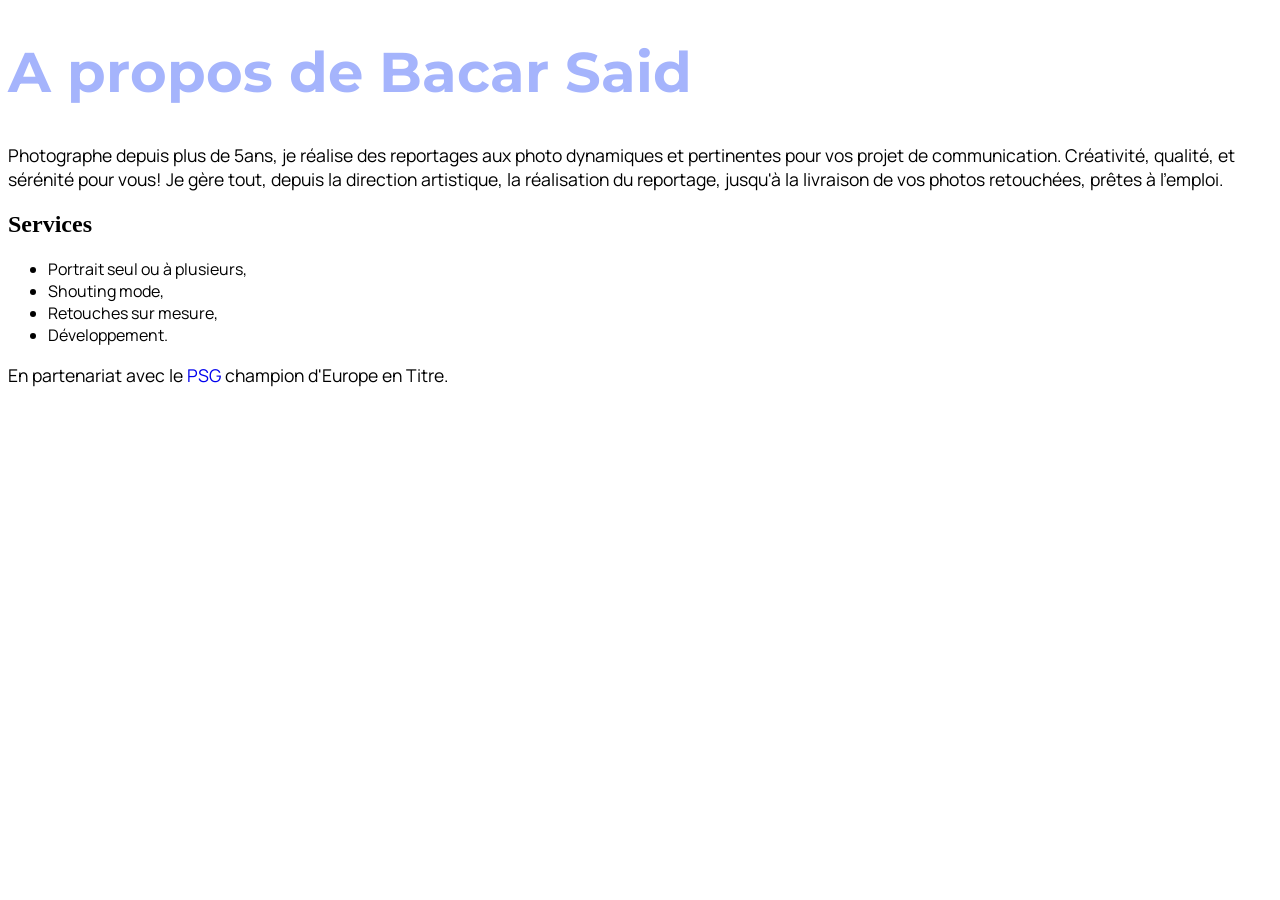
<file: a-propos.html>
<!DOCTYPE html>
<html lang="fr">
    <head>
        <meta charset="utf-8">
        <title>A propos de Bacar Said</title>
        <link rel="stylesheet" href="a-propos.css">
        <link rel="preconnect" href="https://fonts.googleapis.com">
        <link rel="preconnect" href="https://fonts.gstatic.com" crossorigin>
        <link href="https://fonts.googleapis.com/css2?family=Montserrat|Manrope&display=swap" rel="stylesheet">


    </head>
    <body>
        <h1>A propos de Bacar Said</h1>
        <p>Photographe depuis plus de 5ans, je réalise des reportages aux photo dynamiques et pertinentes pour vos projet de communication. Créativité, qualité, et sérénité pour vous! Je gère tout, depuis la direction artistique, la réalisation du reportage, jusqu'à la livraison de vos photos retouchées, prêtes à l'emploi.

        </p>  
             
        <h2>Services</h2>

            <ul> 
                
                <li>Portrait seul ou à plusieurs,</li>
                <li>Shouting mode,</li>
                <li>Retouches sur mesure,</li>
                <li>Développement.</li>



            </ul>
        
            <p>En partenariat avec le<a href="https://www.psg.fr/" title="cliquez" target="_parent">
                 PSG 
            </a>champion d'Europe en Titre.
            </p>
        
            



    </body>









</html>
</file>
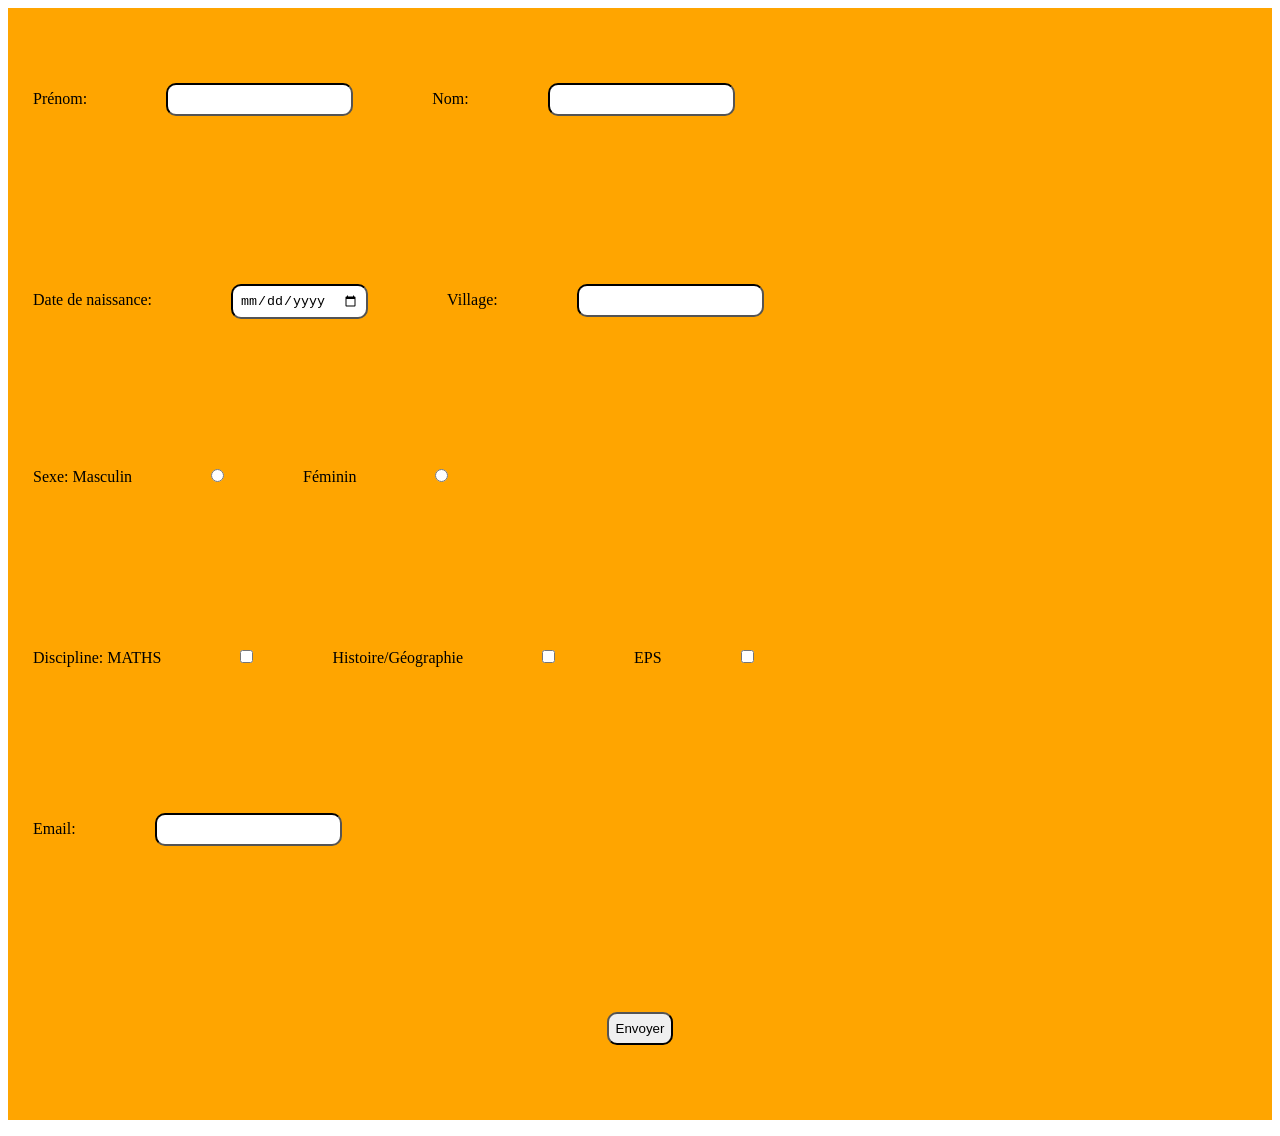
<file: formulaire.html>
<!DOCTYPE html>
<html>
    <head>
        <meta charset="utf-8">
        <title>formulaire</title>
        <link rel="stylesheet" href="formulaire.css">
    </head>

    <body>


            <!--ici je crée un formulaire -->
        <form method="get" action="">

             <div id="nomPrenom">
                <!--je donne à mon input prenom un label qui s'appelle Prénom-->
                <label for="prenom">Prénom:</label>
                <input type="text" name="prenom">

                  <!--je donne à mon input nom un label qui s'appelle nom-->
                <label for="nom">Nom:</label>
                <input type="text" name="nom" id="nom">
             </div>  
            <br><br>
             <div id="dateVillage">
                <!--je donne à mon input dateDeNaissance un label qui s'appelle Date de naissance-->
                <label for="dateDeNaissance">Date de naissance:</label>
                <input type="date" name="dateDeNaissance" id="dateDeNaissance">
                <!--je donne à mon input village un label qui s'appelle Village-->
                <label for="village">Village:</label>
                <input type="text" name="village" id="village">
            </div>

            <br>
            <!--Ici je met deux bouton radio à cocher pour choisir le sexe-->
            
            <div id="genre">
                Sexe:
                <!--je donne à mon input sexe un label qui s'appelle Masculin-->
                <label for="sexe"> Masculin</label>
                <input type="radio" name="sexe" id="sexeMasculin">

                <!--je donne à mon input sexe un label quii s'appelle Féminin-->
                <label for="sexe">Féminin</label>
                <input type="radio" name="sexe" id="sexeFéminin">
            </div>

                <br>
            <!--je met 3 cases à cocher pour selectionner des disciplines -->
                <div id="Discipline">
                Discipline:
                <!--ici je donne à mon input Discipline un label qui s'appelle MATHS-->
                <label for="Discipline">MATHS</label>
                <input type="checkbox" name="Discipline" id="maths">
                
                <!--ici je donne à mon input Discipline un label qui s'appelle Histoire/Géographie-->
                <label for="Discipline">Histoire/Géographie</label>
                <input type="checkbox" name="Discipline" id="histoire">
                
                <!--ici je donne à mon input Discipline un label qui s'appelle EPS-->
                <label for="Discipline">EPS</label>
                <input type="checkbox" name="Discipline" id="eps">
                </div>
                <br>
                
                <div id="mail">
                <label for="mail"> Email:</label>
                <input type="email" name="mail" id="email">
                </div>

            <!--ici je rajoute un boutton envoyer dans mon formulaire-->
            <p id="envoyer">
                <input type="submit" value="Envoyer">
            </p>

        </form>

    </body>
</html>
</file>
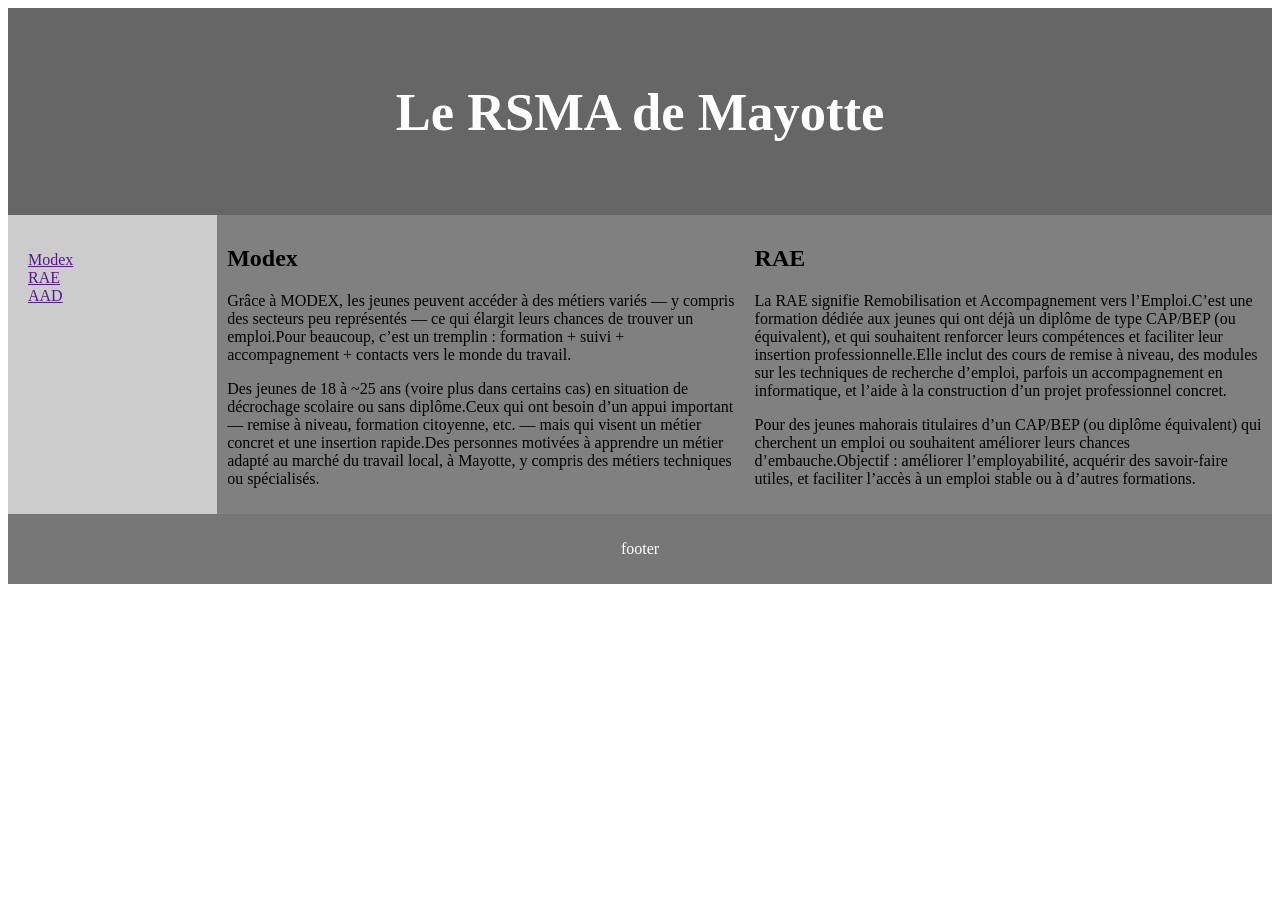
<file: layout.html>
<!DOCTYPE html>
<html lang="fr">
    <head>
        <meta charset="utf-8">
        <!--le code ci dessous rend la page web responsive. -->
        <meta name="viewport" content="width=device-width,initial-scale=1.0"> <!--responsiive = capable de s'adapter à la taille, à la largeur de l'écran(smartphone, tablette et grand écran, TV, PC,etc...)-->
        <title>layout</title>
        <link rel="stylesheet" href="layout.css">
    </head>
    <body>
        <!--je suis à l'en-tête de ma page-->
        <header>
            <h2>Le RSMA de Mayotte</h2>
        </header>

        <!-- Ma section -->
         <section>
            <!-- barre de navigation -->
             <nav>
                <ul>
                    <li><a href="">Modex</a></li>
                    <li><a href="">RAE</a></li>
                    <li><a href="">AAD</a></li>
                </ul>
             </nav>
             <!-- je présente l'article de ma section -->
              <article>
                <h2>Modex</h2>
                <p>
                    Grâce à MODEX, les jeunes peuvent accéder à des métiers variés — y compris des secteurs peu représentés — ce qui élargit leurs chances de trouver un emploi.Pour beaucoup, c’est un tremplin : formation + suivi + accompagnement + contacts vers le monde du travail.
                </p>
                <p>
                    Des jeunes de 18 à ~25 ans (voire plus dans certains cas) en situation de décrochage scolaire ou sans diplôme.Ceux qui ont besoin d’un appui important — remise à niveau, formation citoyenne, etc. — mais qui visent un métier concret et une insertion rapide.Des personnes motivées à apprendre un métier adapté au marché du travail local, à Mayotte, y compris des métiers techniques ou spécialisés.
                </p>
              </article>

              <article>
                <h2>RAE</h2>
                <p>
                    La RAE signifie Remobilisation et Accompagnement vers l’Emploi.C’est une formation dédiée aux jeunes qui ont déjà un diplôme de type CAP/BEP (ou équivalent), et qui souhaitent renforcer leurs compétences et faciliter leur insertion professionnelle.Elle inclut des cours de remise à niveau, des modules sur les techniques de recherche d’emploi, parfois un accompagnement en informatique, et l’aide à la construction d’un projet professionnel concret.
                </p>

                <p>
                    Pour des jeunes mahorais titulaires d’un CAP/BEP (ou diplôme équivalent) qui cherchent un emploi ou souhaitent améliorer leurs chances d’embauche.Objectif : améliorer l’employabilité, acquérir des savoir-faire utiles, et faciliter l’accès à un emploi stable ou à d’autres formations.
                </p>
              </article>
         </section>

         <!-- pied de la page -->
          <footer>
            <p>footer</p>
          </footer>
    </body>
</html>
</file>
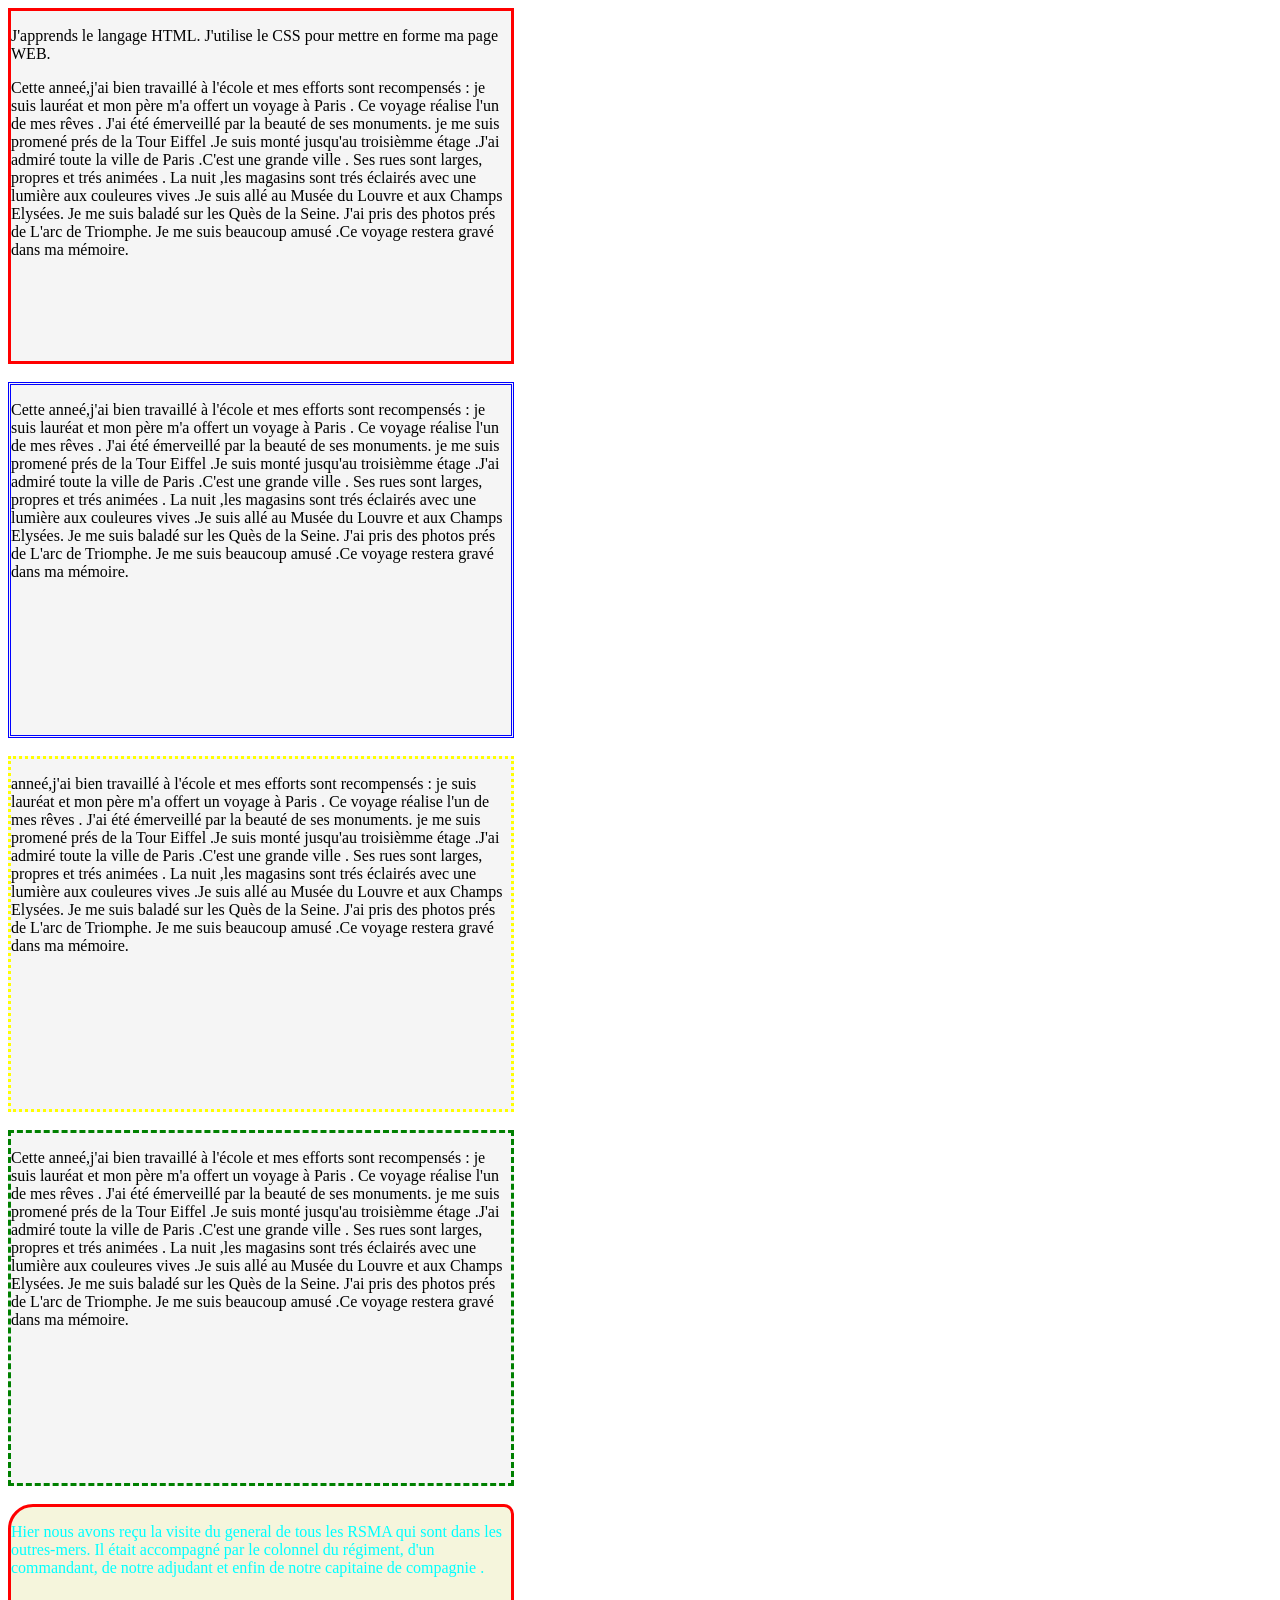
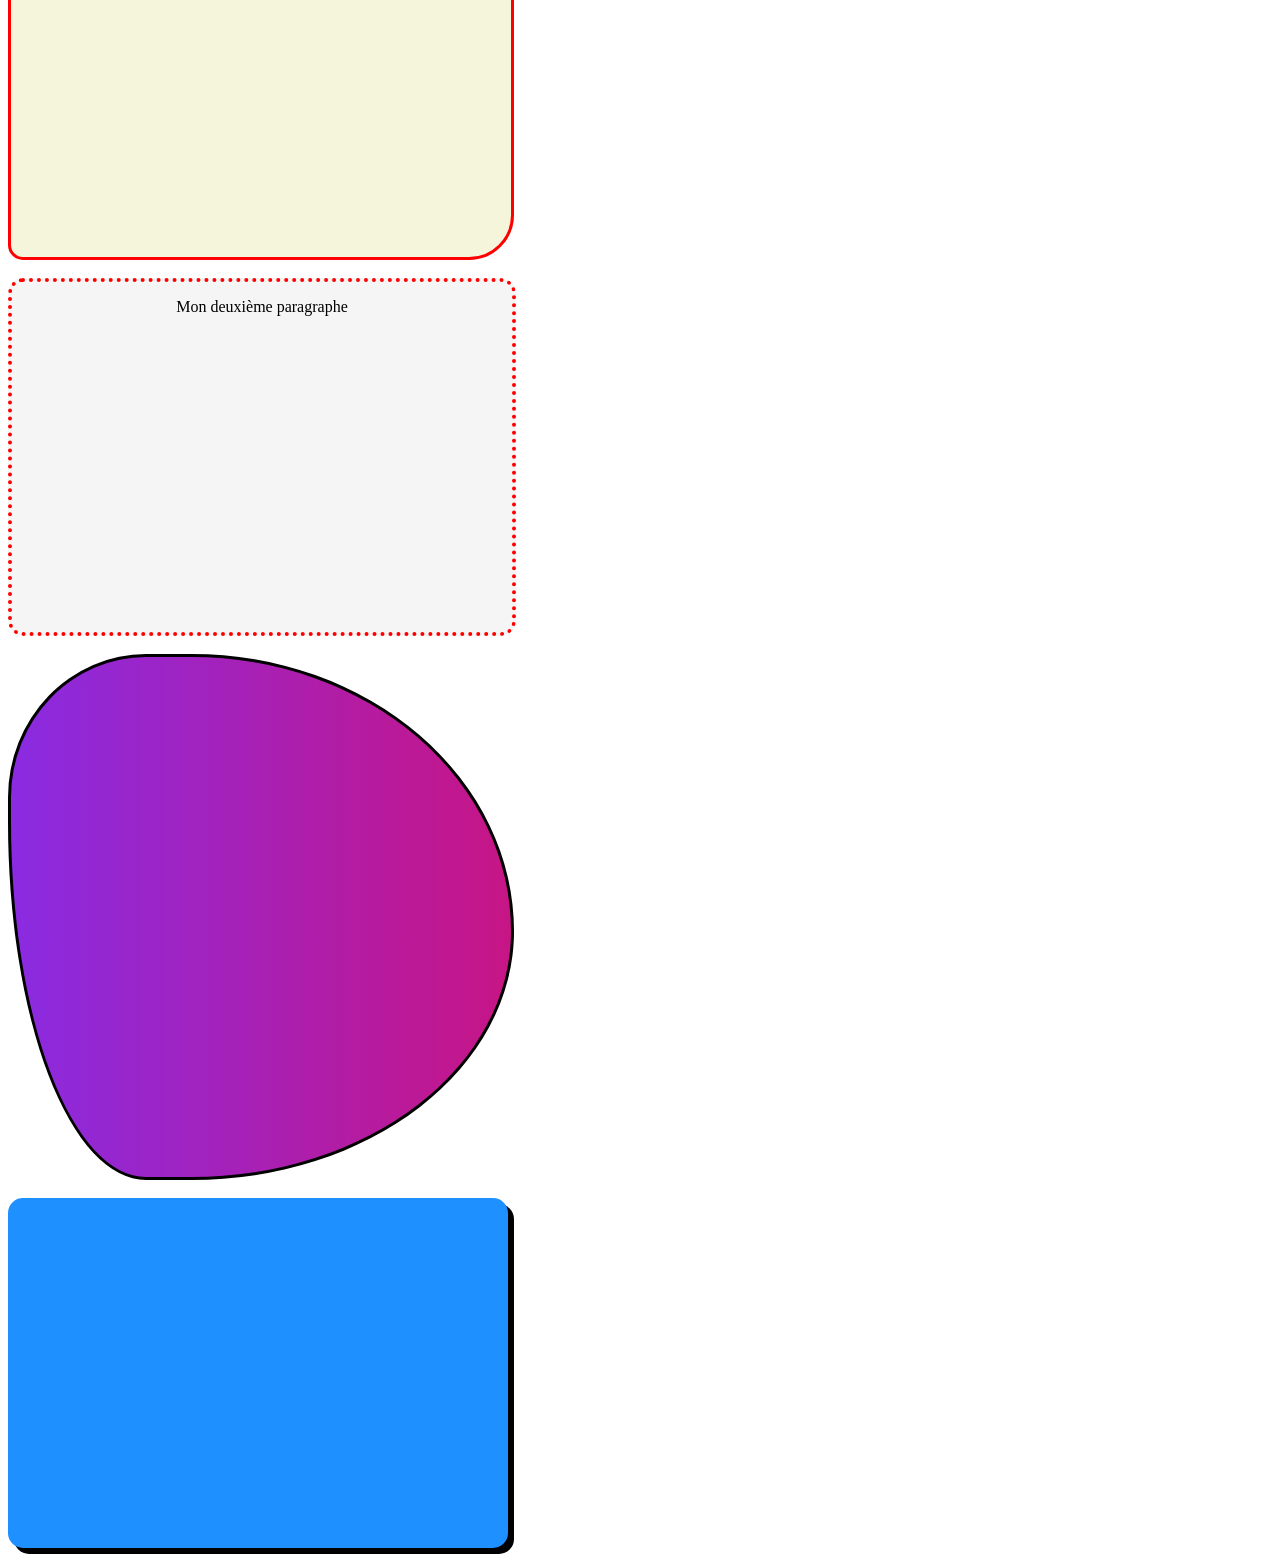
<file: service.html>
<!DOCTYPE html>
<html lang="fr"> <!--dans la balise html je met l'attribut lang pour indiquer la lang de la page web-->
    <head>
        <meta charset="utf-8"> <!--Dans la balise meta je met l'attribut charset pour ajouter l'encode de mon site-->
        <title>Service</title>
        <link rel="stylesheet" href="service.css"> <!--J'importe mon fichier css, je le relie à mon fichier html-->
    </head>
    <body>
        <div>
            <p>
                J'apprends le langage HTML.
                J'utilise le CSS pour mettre en forme ma page WEB.
            </p>
            <p>
                Cette anneé,j'ai bien travaillé à l'école et mes efforts sont recompensés : je suis lauréat et mon père m'a offert un voyage à Paris . Ce voyage réalise l'un de mes rêves . J'ai été émerveillé par la beauté de ses monuments. je me suis promené prés de la Tour Eiffel .Je suis monté jusqu'au troisièmme étage .J'ai admiré toute la ville de Paris .C'est une grande ville . Ses rues sont larges, propres et trés animées . La nuit ,les magasins sont trés éclairés avec une lumière aux couleures vives .Je suis allé au Musée du Louvre et aux Champs  Elysées. Je me suis baladé sur les Quès de la Seine. J'ai pris des photos prés de L'arc de Triomphe. Je me suis beaucoup amusé .Ce voyage restera gravé dans ma mémoire.
            </p>
        </div>
        <br>

        <div id="divDouble">
                <p>Cette anneé,j'ai bien travaillé à l'école et mes efforts sont recompensés : je suis lauréat et mon père m'a offert un voyage à Paris . Ce voyage réalise l'un de mes rêves . J'ai été émerveillé par la beauté de ses monuments. je me suis promené prés de la Tour Eiffel .Je suis monté jusqu'au troisièmme étage .J'ai admiré toute la ville de Paris .C'est une grande ville . Ses rues sont larges, propres et trés animées . La nuit ,les magasins sont trés éclairés avec une lumière aux couleures vives .Je suis allé au Musée du Louvre et aux Champs  Elysées. Je me suis baladé sur les Quès de la Seine. J'ai pris des photos prés de L'arc de Triomphe. Je me suis beaucoup amusé .Ce voyage restera gravé dans ma mémoire.
                </p>

        </div> 
        <br>

        <div id="divDotted">
                <p> anneé,j'ai bien travaillé à l'école et mes efforts sont recompensés : je suis lauréat et mon père m'a offert un voyage à Paris . Ce voyage réalise l'un de mes rêves . J'ai été émerveillé par la beauté de ses monuments. je me suis promené prés de la Tour Eiffel .Je suis monté jusqu'au troisièmme étage .J'ai admiré toute la ville de Paris .C'est une grande ville . Ses rues sont larges, propres et trés animées . La nuit ,les magasins sont trés éclairés avec une lumière aux couleures vives .Je suis allé au Musée du Louvre et aux Champs  Elysées. Je me suis baladé sur les Quès de la Seine. J'ai pris des photos prés de L'arc de Triomphe. Je me suis beaucoup amusé .Ce voyage restera gravé dans ma mémoire.
                </p>

        </div>
        <br>

        <div id="divDashed">
                <p>
                    Cette anneé,j'ai bien travaillé à l'école et mes efforts sont recompensés : je suis lauréat et mon père m'a offert un voyage à Paris . Ce voyage réalise l'un de mes rêves . J'ai été émerveillé par la beauté de ses monuments. je me suis promené prés de la Tour Eiffel .Je suis monté jusqu'au troisièmme étage .J'ai admiré toute la ville de Paris .C'est une grande ville . Ses rues sont larges, propres et trés animées . La nuit ,les magasins sont trés éclairés avec une lumière aux couleures vives .Je suis allé au Musée du Louvre et aux Champs  Elysées. Je me suis baladé sur les Quès de la Seine. J'ai pris des photos prés de L'arc de Triomphe. Je me suis beaucoup amusé .Ce voyage restera gravé dans ma mémoire.
                </p>
        </div>
        <br>

        <div id="div1">
                <p>
                     Hier nous avons reçu la visite du general de tous les RSMA qui sont dans   les outres-mers. 
                    Il était accompagné par le colonnel du régiment, d'un commandant, de notre        adjudant et enfin de notre capitaine de compagnie .
                </p>
        </div>

        <br>
     
        <div id="div2">
                 <p>
                    Mon deuxième paragraphe
                </p>
        </div>
        <br>

        <div id="div3">


        </div>
        <br>

        <div id="div4">


        </div>
    </body>

</html>
</file>
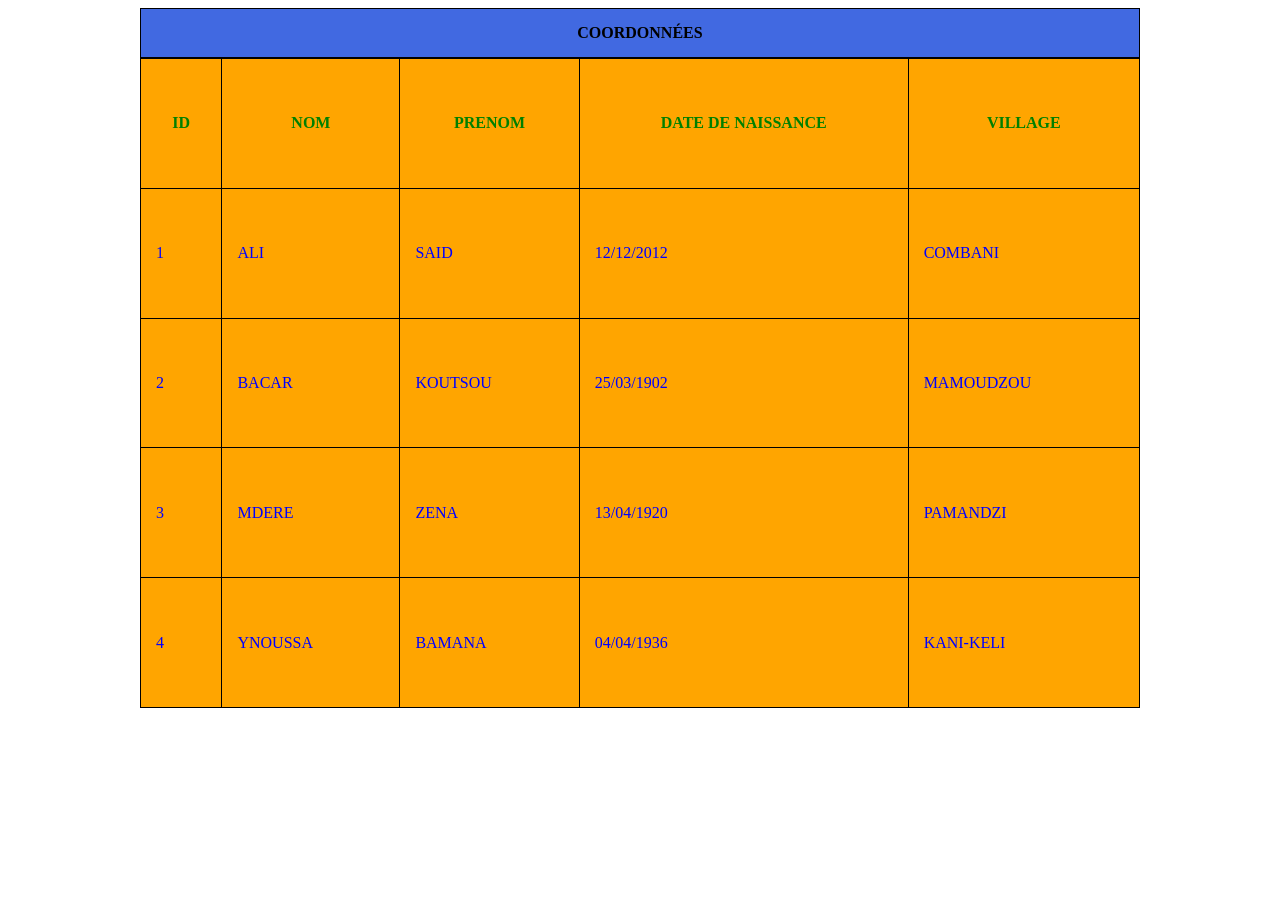
<file: tableau.html>
<!DOCTYPE html>
<html>
    <head>
        <meta charset="utf-8">
        <title>Tableau</title>
        <link rel="stylesheet" href="tableau.css">
    </head>
    <body>
        <!--Ici je crée un tableau-->
        <table>

            <!--Ici je donne un titre à mon tableau-->
            <caption><strong>COORDONNÉES</strong></caption>

            <!--Ici je crée une ligne d'en-tête avec les coordonnées ID, Nom, Prenom, date de naissance et le village-->
            <tr>
                <th>ID</th>
                <th>NOM</th>
                <th>PRENOM</th>
                <th>DATE DE NAISSANCE</th>
                <th>VILLAGE</th>
            </tr>

            <!--Ici je crée une ligne avec les coordonnées correspondant à l'ID, Nom, Prenom, date de naissance et le village-->
            <tr>
                <td>1</td>
                <td>ALI</td>
                <td>SAID</td>
                <td>12/12/2012</td>
                <td>COMBANI</td>
            </tr>


            <!--Ici je crée une ligne avec les coordonnées correspondant à l'ID, Nom, Prenom, date de naissance et le village-->
            <tr>
                <td>2</td>
                <td>BACAR</td>
                <td>KOUTSOU</td>
                <td>25/03/1902</td>
                <td>MAMOUDZOU</td>               
            </tr>

            <!--Ici je crée une ligne avec les coordonnées correspondant à l'ID, Nom, Prenom, date de naissance et le village-->
            <tr>
                <td>3</td>
                <td>MDERE</td>
                <td>ZENA</td>
                <td>13/04/1920</td>
                <td>PAMANDZI</td>
            </tr>


            <!--Ici je crée une ligne avec les coordonnées correspondant à l'ID, Nom, Prenom, date de naissance et le village-->
            <tr>
                <td>4</td>
                <td>YNOUSSA</td>
                <td>BAMANA</td>
                <td>04/04/1936</td>
                <td>KANI-KELI</td>
            </tr>
        </table>
    </body>
</html>
</file>
<file: a-propos.css>
h1{
    font-size: 3.5em;
    color: #A5B4FC;
    font-family: 'Montserrat',sans-serif;
}

p {
    font-size: 1.1em;
    font-family: 'Manrope',sans-serif;
}

ul {
    font-size: 1em;
    font-family: 'Manrope',sans-serif;
}

a {
    
    text-decoration: none;
    font-size: 1em;
    font-family: 'Manrope',sans-serif;
}
</file>
<file: formulaire.css>
form {/*ici je met la l'arrière plan en couleur orange*/
    background-color: orange;
 
}

/*ici je met les élément sur la même ligne*/
#nomPrenom {
    display: inline;
    margin-left: 25px; /*je rajoute de la marge à gauche*/
}
 
/*ici je met les élément sur la même ligne*/
#dateVillage {
    display: inline;
    margin-left: 25px; /*je rajoute de la marge à gauche*/
}

/*ici je met les élément sur la même ligne*/
#Discipline{
    display: inline;
    margin-left: 25px; /*je rajoute de la marge à gauche*/
}

/*ici je met le bouton au milieu*/
#envoyer {/*ici je met mon bouton au centre de ma div*/
    text-align: center;
}

#mail{
    margin-left: 25px; /*je rajoute de la marge à gauche*/
}

#genre{
    margin-left: 25px; /*je rajoute de la marge à gauche*/
}

input[type=text]/*ici nous allons juste modifier les input de types textes*/{
padding: 7px; /*pading permet de modifier la taille de l'input sa modifie l'espace à l'intérieur*/
margin:75px; /*marging permet de modifier la taille exterieur autour des input*/
}


input{
    padding: 7px;
    margin: 75px;
    border-radius: 10px;
    border-color: black;
    fo
}
</file>
<file: layout.css>
/*je vais appliqué une écriture qui commence par une étoile. il sectionne tous sans distinction*/
*{
    box-sizing: border-box;
}


/*Mise en forme pour l'en-tête*/
header{
    background-color: #666;/*l'arrière plan est colorié en gris*/
    padding: 30px;/*l'en-tête est élargie de 30px de hauteur*/
    text-align: center;/*le texte est aligné au centre*/
    color: white;/*le texte est de couleur white*/
    font-size: 35px;/*la taille de la police est de 35px*/
}

/*Mise en forme de la section.J'utilise la notion de flexbox*/
section{
    /*optimise l'affichage sur différentes tailles d'écran*/
    display: flex;
}

/*je modifie la barre de recherche de la navigation*/
nav{
    -webkit-box-flex: 1;
    -ms-flex: 1;
    flex: 1;
    background: #ccc;
    padding: 20px;
}


/*mise en forme de la liste ul de la balise nav*/
nav ul {
        list-style-type: none; /*je retire le puce de la liste*/
        padding: 0;
}


/*Mise en forme de la vue article <article>*/
article{
    -webkit-flex: 3;
    -ms-flex: 3;
    flex: 3;
    background-color:grey;
    padding: 10px;
}


/*Mise en forme du footer du pied de la page*/
footer{
    background-color: #777;
    color: white;
    text-align: center;
    padding: 10px;
}
</file>
<file: service.css>
/*j'ai créer une bordure solid pour toutes mes div, j'ai mis le texte en couleur noir, l'arrière plan en couleur blanche  */
div {
    color: black; 
    background-color:whitesmoke;
    border: solid;
    border-color: red;
    width: 500px;/*width c'est la largeur*/
    height: 350px ; /*height c'est la hauteur*/
}


/* j'ai créer une bordure double pour la div avec l'id divDouble et je l'ai mise en couleur bleu */
#divDouble {
    border: double; 
    border-color: blue;
    
}


/*j'ai créer une border dotted pour la div avec l'id divDotted et je l'ai mise en couleur jaune */
#divDotted {
    border: dotted; 
    border-color: yellow;
}


/*j'ai créer une bordure dashed pour la div avec l'id divDashed et je l'ai mise en couleur verte */
#divDashed {
    border: dashed; 
    border-color: green;
}

#div1 {
  color: cyan;
  border: solid;
  border-color: red;
  background-color: beige;
  border-radius: 25px 10px 45px 15px
}

#div2 {
    /*La bordure est pointillé, de couleur rouge et 4px d'épaisseur*/
    border: dotted red 4px;
    border-radius: 15px;
    /*Le text est aligné au centre*/
    text-align: center;
}

#div3 {
    border-radius: 30% 70% 70% 30% /
 30% 58% 52% 75%;
 border: solid;
 background: linear-gradient(to left,mediumvioletred,blueviolet);
 height: 520px;
 
}

#div4 {
    background-color:dodgerblue;
    border: none;
    border-radius: 15px;
    box-shadow:  6px 6px 0px rgba(0, 0, 0);
}
</file>
<file: tableau.css>
/*Ici je colle mes bordures et je met mon tableau au milieu. J'ajuste aussi la hauteur et la largeur de mon tableau*/
table{
    border-collapse: collapse;
    margin: auto;
    width: 1000px;
    height: 650px;
}

/*Ici je met une bordure à mon tableau, je met la couleur bleu pour le texte, j'augmente la taille de mes cases et je met un fond orange*/
td{
    border: 1px solid black;
    color: blue;
    padding: 15px;
    background-color: orange;
}

/*Ici je met à mes en-tête une bordure, je met le texte en couleur verte, j'augmente la taille de mes cases et je met un fond orange*/
th{
    border: 1px solid black;
    color: green;
    padding: 15px;
    background-color: orange;
}

/*Ici je met à mon titre une bordure, j'augmente la taille de mes cases et je met un fond bleu*/
caption{
    border: 1px solid black;
    background-color: royalblue;
    padding: 15px;
}
</file>
